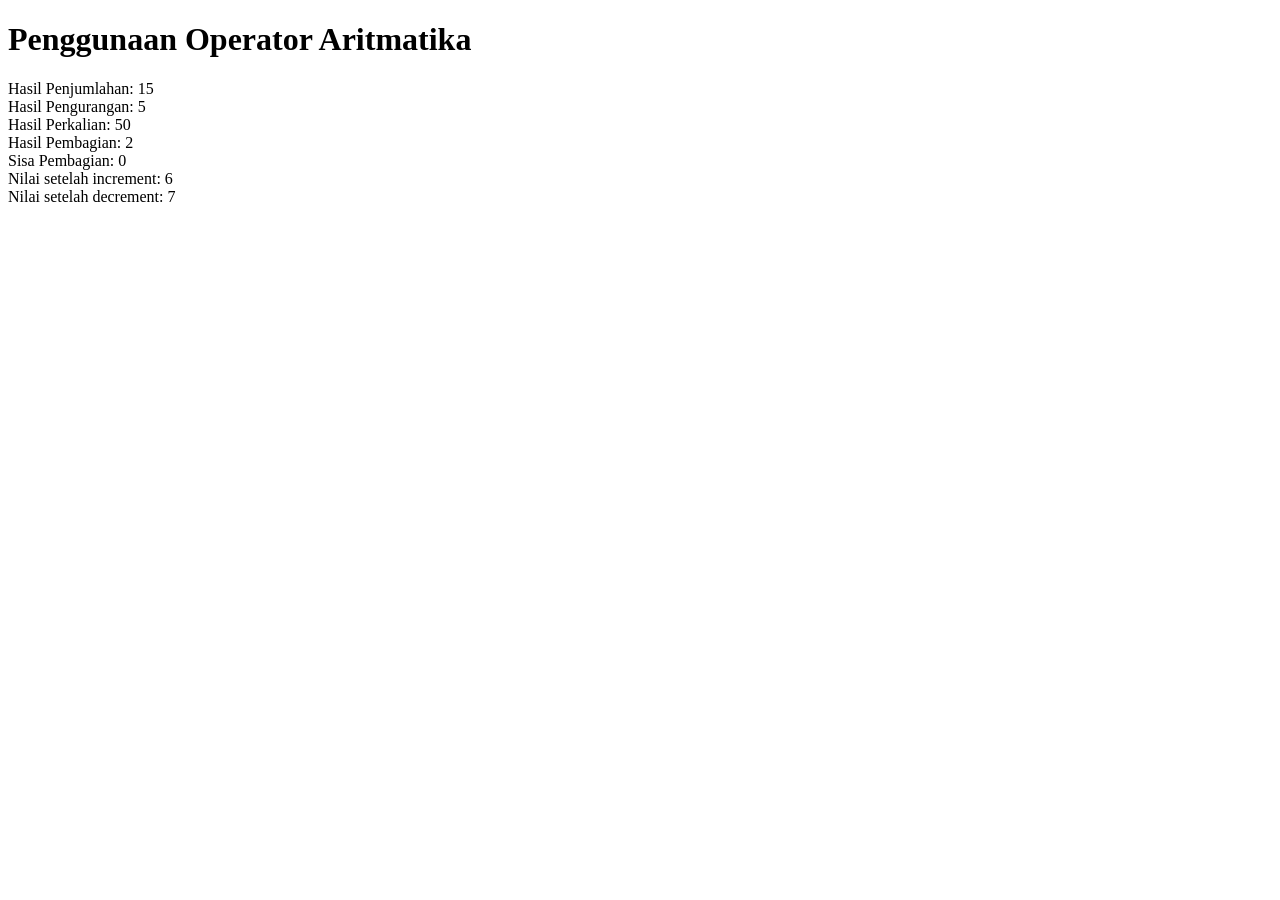
<file: 01 Operator Aritmatika.html>
<!DOCTYPE html>
<html>
<head>
    <title>Penggunaan Operator Aritmatika</title>
</head>
<body>
    <h1>Penggunaan Operator Aritmatika</h1>
    <script>
        let x = 10;
        let y = 5;
        let addition = x + y;
        let substraction = x - y;
        let multiplication = x * y;
        let division = x / y;
        let modulus = x % y;
        document.write("Hasil Penjumlahan: " + addition + "<br>");
        document.write("Hasil Pengurangan: " + substraction + "<br>");
        document.write("Hasil Perkalian: " + multiplication + "<br>");
        document.write("Hasil Pembagian: " + division + "<br>");
        document.write("Sisa Pembagian: " + modulus + "<br>");
        let num = 5;
        num++;
        document.write("Nilai setelah increment: " + num + "<br>");
        let anotherNum = 8;
        anotherNum--;
        document.write("Nilai setelah decrement: " + anotherNum + "<br>");
    </script>
</body>
</html>
</file>
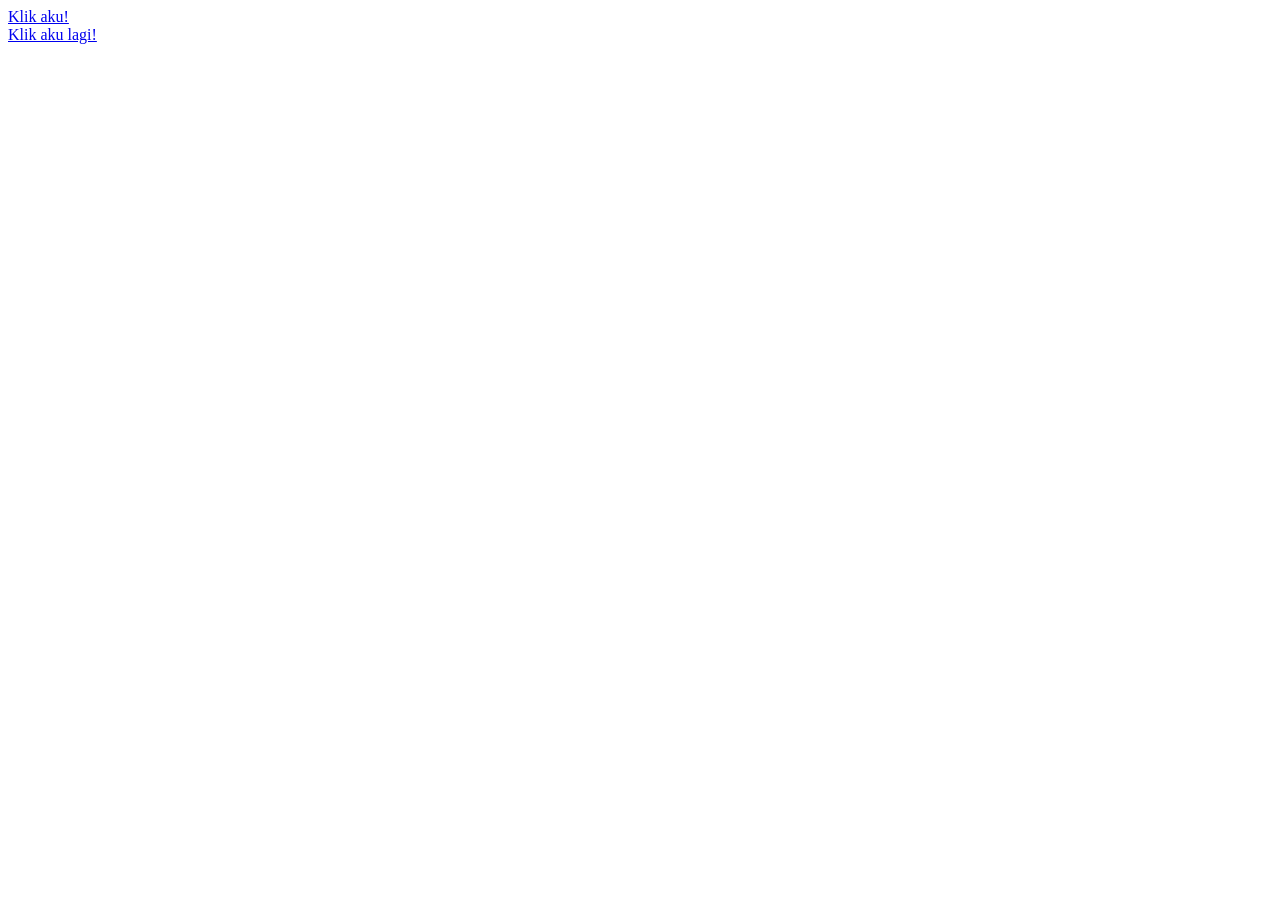
<file: 02 Atribut HTML.html>
<!DOCTYPE html>
<html lang="en">
<head>
    <meta charset="UTF-8">
    <meta http-equiv="X-UA-Compatible" content="IE-Edge">
    <meta name ="viewport" content="width-device-width, initial-scale=1.0">
    <title>Javascript dasar www.belajar-it.web.id</title>
</head>
<body>
    <a href="#" onclick="alert('Yey!')">Klik aku!</a>
    <br>
    <a href="javascript:alert('Yey yang kedua')">Klik aku lagi!</a>
</body>
</html>
</file>
